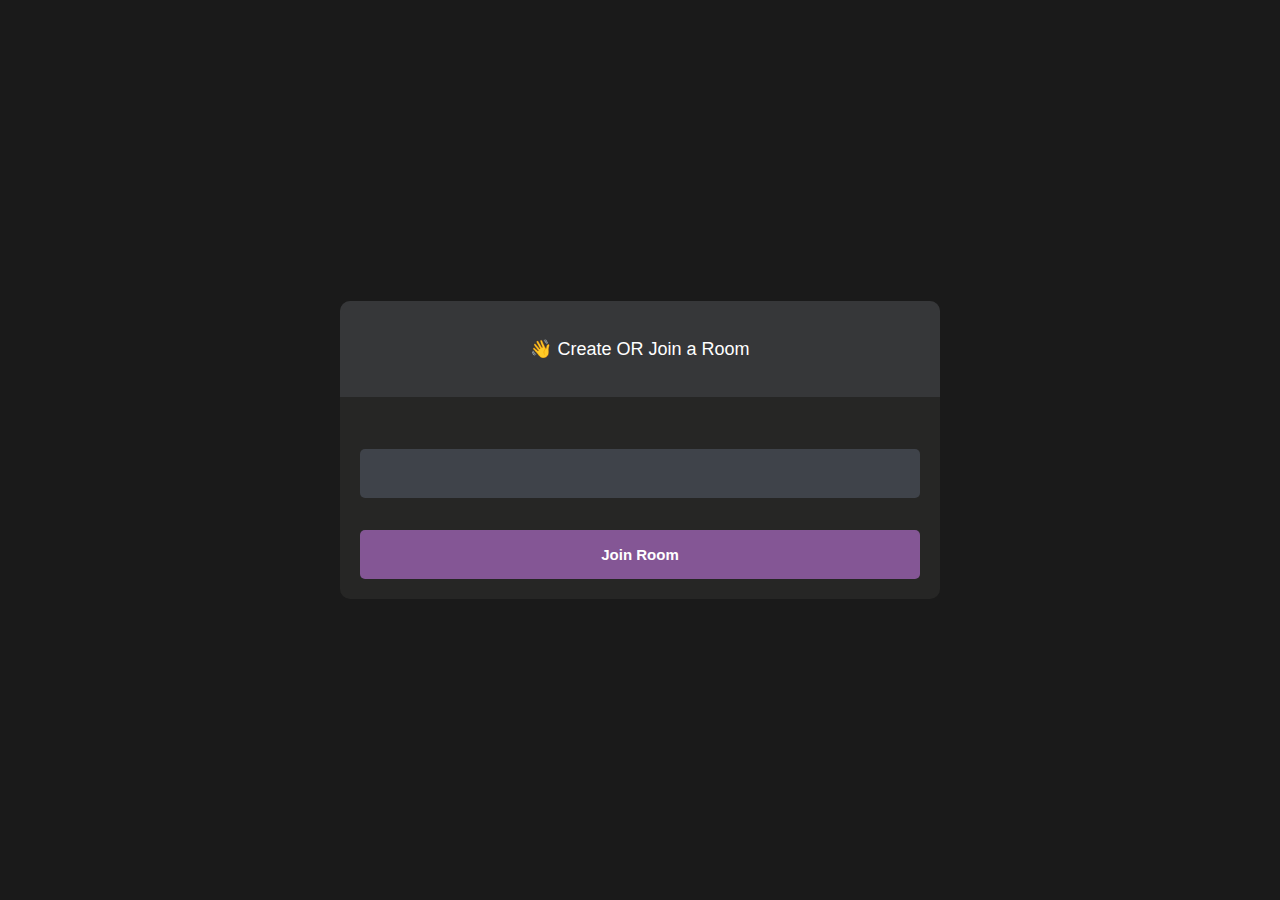
<file: index.html>
<!DOCTYPE html>
<html>
  <head>
    <meta charset="utf-8" />
    <meta http-equiv="X-UA-Compatible" content="IE=edge" />
    <title>Video-Calling-Chat-App</title>
    <meta name="viewport" content="width=device-width, initial-scale=1" />
    <link rel="stylesheet" type="text/css" media="screen" href="main.css" />
  </head>
  <body>
    <div id="videos">
      <video class="video-player" id="user-1" autoplay playsinline></video>
      <video class="video-player" id="user-2" autoplay playsinline></video>
    </div>

    <div id="controls">
      <div class="control-container" id="camera-btn">
        <img src="icons/camera.png" />
      </div>

      <div class="control-container" id="mic-btn">
        <img src="icons/mic.png" />
      </div>

      <a href="lobby.html">
        <div class="control-container" id="leave-btn">
          <img src="icons/phone.png" />
        </div>
      </a>

    </div>
  </body>
  
  <script src="agora-rtm-2.2.0.min.js"></script>
  <script src="main.js"></script>
</html>
</file>
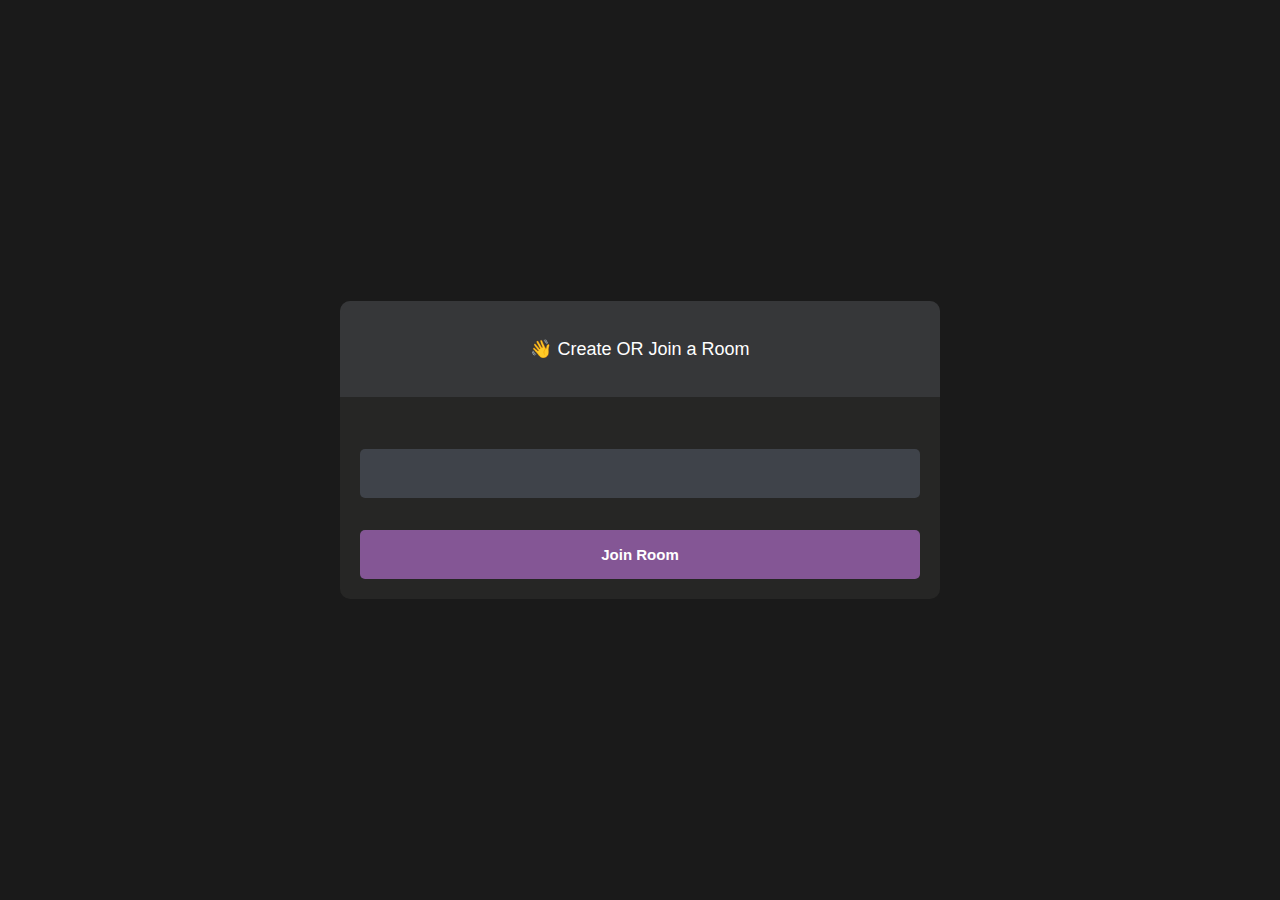
<file: lobby.html>
<!DOCTYPE html>
<html>
  <head>
    <meta charset="utf-8" />
    <meta http-equiv="X-UA-Compatible" content="IE=edge" />
    <title>video-calling-App</title>
    <meta name="viewport" content="width=device-width, initial-scale=1" />
    <link rel="stylesheet" type="text/css" media="screen" href="lobby.css" />
  </head>
  <body>
    <main id="lobby-container">
      <div id="form-container">
        <div id="form__container__header">
          <p>👋 Create OR Join a Room</p>
        </div>

        <div id="form__content__wrapper">
          <form id="join-form">
            <input type="text" name="invite_link" required />
            <input type="submit" value="Join Room" />
          </form>
        </div>
        
      </div>
    </main>




  </body>
  <script>
    let form = document.getElementById("join-form");

    form.addEventListener("submit", (e) => {
      e.preventDefault();
      let inviteCode = e.target.invite_link.value;
      window.location = `index.html?room=${inviteCode}`;
    });
  </script>
</html>
</file>
<file: main.css>
* {
  margin: 0;
  padding: 0;
  box-sizing: border-box;
}

#videos {
  display: grid;
  grid-template-columns: 1fr;
  height: 100vh;
  overflow: hidden;
}

.video-player {
  background-color: black;
  width: 100%;
  height: 100%;
  object-fit: cover;
}

#user-2 {
  display: none;
}

.smallFrame {
  position: fixed;
  left: 20px;
  top: 20px;
  height: 170px;
  width: 300px;
  border-radius: 5px;
  border: 2px solid #b366f9;
  -webkit-box-shadow: 3px 3px 15px -1px rgba(0, 0, 0, 0.77);
  box-shadow: 3px 3px 15px -1px rgba(0, 0, 0, 0.77);
  z-index: 999;
}

#controls {
  position: fixed;
  bottom: 20px;
  left: 50%;
  transform: translateX(-50%);
  display: flex;
  gap: 1em;
}

.control-container {
  background-color: rgb(179, 102, 248, 0.9);
  padding: 20px;
  border-radius: 50%;
  display: flex;
  justify-content: center;
  align-items: center;
  cursor: pointer;
}

.control-container img {
  height: 30px;
  width: 30px;
}

#leave-btn {
  background-color: rgb(255, 80, 80, 1);
}

@media screen and (max-width: 600px) {
  .smallFrame {
    height: 80px;
    width: 120px;
  }

  .control-container img {
    height: 20px;
    width: 20px;
  }
}
</file>
<file: lobby.css>
body{
  background-color: #1a1a1a;
  color: #fff;
  font-family: arial;
}
#form-container{
  width: 90%;
  max-width: 600px;
  border-radius: 10px;
  background-color: #262625;
  position: fixed;
  top: 50%;
  left: 50%;
  transform: translate(-50%, -50%);
}
#form__container__header {
  border-radius: 10px 10px 0 0;
  padding: 30px;
  text-align: center;
  background-color: #363739;
  margin: 0;
  font-size: 18px;
  font-size: 300;
  line-height: 0;
}
#form__content__wrapper{
  padding: 20px;
}
input {
  box-sizing: border-box;
  color: #fff;
  width: 100%;
  margin: 0;
  border: none;
  border-radius: 5px;
  padding: 16px 20px;
  font-size: 15px;
  background-color: #3f434a;
  margin-top: 32px;
}
input[type='submit'] {
  background-color: #845695;
  cursor: pointer;
  font-weight: bold;
}
@media screen and (max-width:600px) {
    #p{
    font-size: small;
    }
}
</file>
